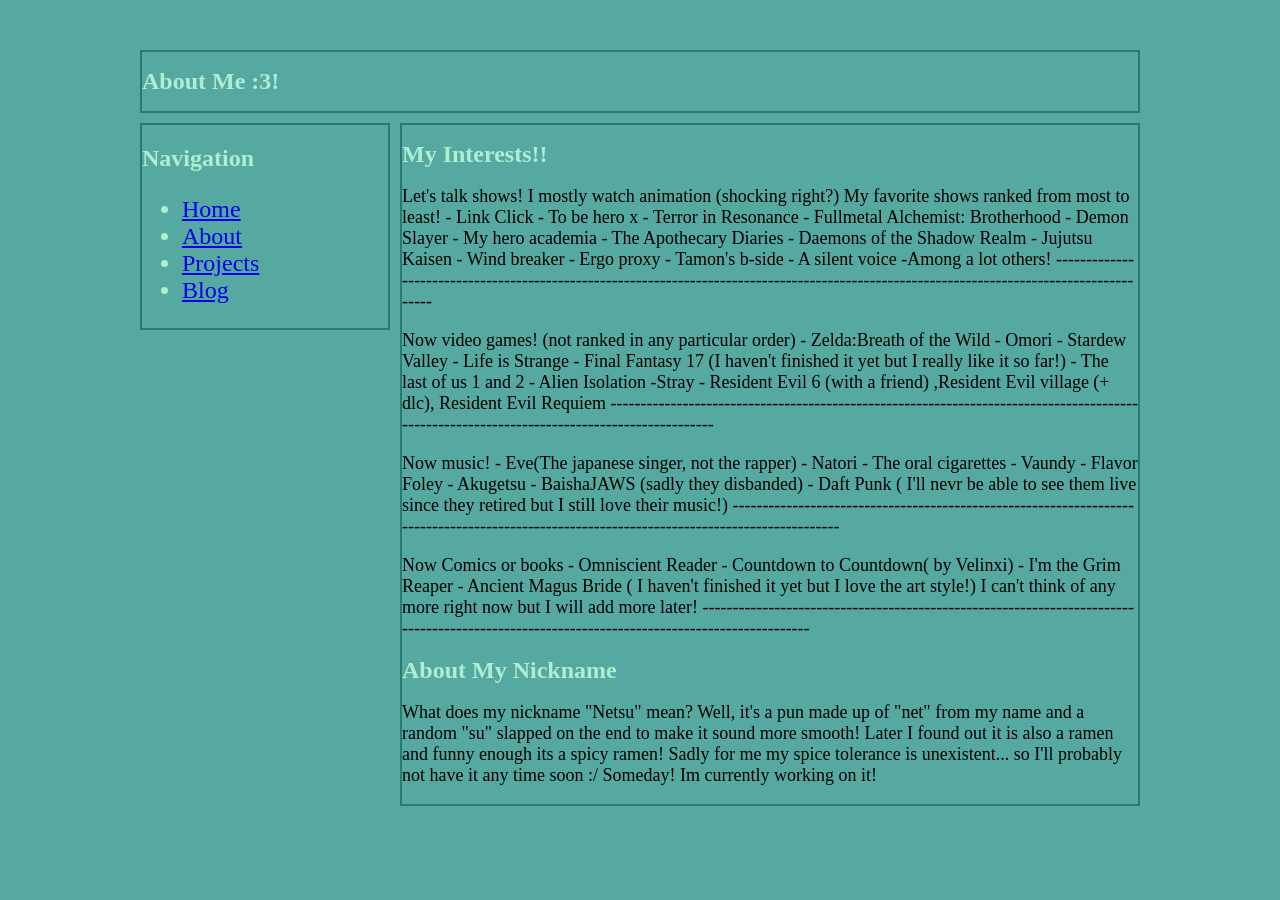
<file: about.html>
<!DOCTYPE html>
<html>
    <head>
        <title>About</title>
         <link rel="stylesheet" href="style.css">
    </head>


    <body>
        
        <div class="box">

            <header><h1>About Me :3!</h1></header>

            <nav>
                <h2>Navigation</h2>
                <ul>
                    <li><a href="index.html">Home</a></li>
                    <li><a href="about.html">About</a></li>
                    <li><a href="projects.html">Projects</a></li>
                    <li><a href="blog.html">Blog</a></li>
                </ul>
            </nav>

            <main><h1>My Interests!!</h1>
            <p>
                Let's talk shows! I mostly watch animation (shocking right?) My favorite shows ranked from most to least!
                - Link Click
                - To be hero x
                - Terror in Resonance
                - Fullmetal Alchemist: Brotherhood
                - Demon Slayer
                - My hero academia
                - The Apothecary Diaries
                - Daemons of the Shadow Realm
                - Jujutsu Kaisen
                - Wind breaker
                - Ergo proxy
                - Tamon's b-side
                - A silent voice
                -Among a lot others!
                --------------------------------------------------------------------------------------------------------------------------------------------
            </p>
            <p>
                Now video games! (not ranked in any particular order)
                - Zelda:Breath of the Wild
                - Omori
                - Stardew Valley
                - Life is Strange
                - Final Fantasy 17 (I haven't finished it yet but I really like it so far!)
                - The last of us 1 and 2
                - Alien Isolation
                -Stray
                - Resident Evil 6 (with a friend) ,Resident Evil village (+ dlc), Resident Evil Requiem
                --------------------------------------------------------------------------------------------------------------------------------------------
            </p>    
            <p>
                Now music! 
                - Eve(The japanese singer, not the rapper)
                - Natori
                - The oral cigarettes
                - Vaundy
                - Flavor Foley
                - Akugetsu
                - BaishaJAWS (sadly they disbanded)
                - Daft Punk ( I'll nevr be able to see them live since they retired but I still love their music!)
                --------------------------------------------------------------------------------------------------------------------------------------------
            </p>
            <p>
                Now Comics or books
                - Omniscient Reader
                - Countdown to Countdown( by Velinxi)
                - I'm the Grim Reaper
                - Ancient Magus Bride ( I haven't finished it yet but I love the art style!)
                I can't think of any more right now but I will add more later!
                --------------------------------------------------------------------------------------------------------------------------------------------
            </p>
             <h1>About My Nickname</h1>  
             <p>
                What does my nickname "Netsu" mean? Well, it's a pun made up of "net" from my name and a random "su" slapped on the end to make it sound more smooth! 
                Later I found out it is also a ramen and funny enough its a spicy ramen! 
                Sadly for me my spice tolerance is unexistent... so I'll probably not have it any time soon :/ Someday!
                Im currently working on it!</p>
             </p>
             

            </main>

        </div>

    </body>

</html>
</file>
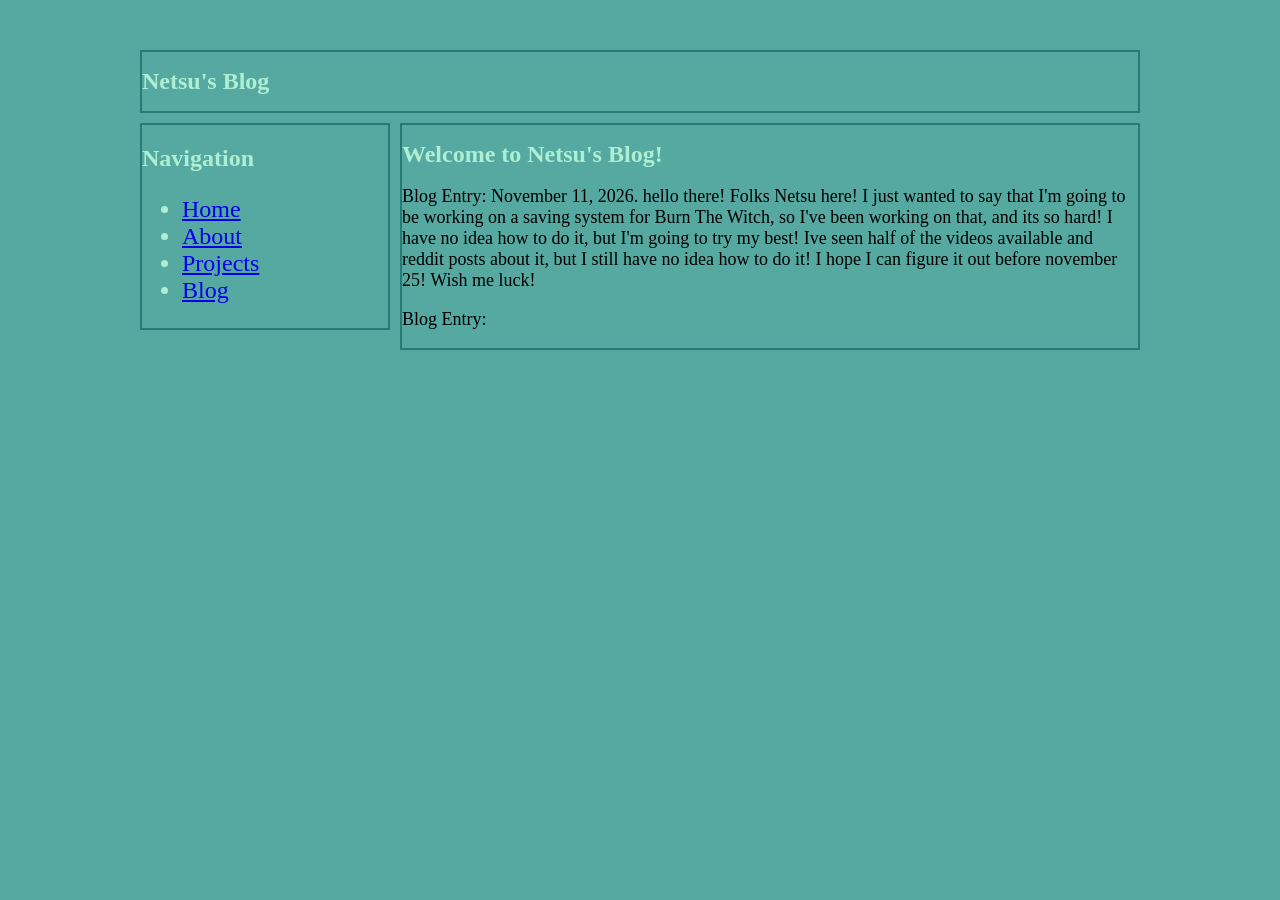
<file: blog.html>
<!DOCTYPE html>
<html>
      <head>
        <title>Netsu's Blog</title>
         <link rel="stylesheet" href="style.css">
    </head>

    <body>
        
        <div class="box">

            <header><h1>Netsu's Blog</h1></header>

            <nav>
                <h2>Navigation</h2>
                <ul>
                    <li><a href="index.html">Home</a></li>
                    <li><a href="about.html">About</a></li>
                    <li><a href="projects.html">Projects</a></li>
                    <li><a href="blog.html">Blog</a></li>
                </ul>
               
            </nav>

            <main><h1>Welcome to Netsu's Blog!</h1>
            <p>Blog Entry:
                November 11, 2026.
                hello there! Folks Netsu here! I just wanted to say that I'm going to be working on a saving system for Burn The Witch, 
                so I've been working on that, and its so hard! I have no idea how to do it, 
                but I'm going to try my best! Ive seen half of the videos available and reddit posts about it, 
                but I still have no idea how to do it! I hope I can figure it out before november 25!
                Wish me luck!
            </p>
            <p>
                Blog Entry:
            </p>
            </main>

        </div>

    </body>

</html>
</file>
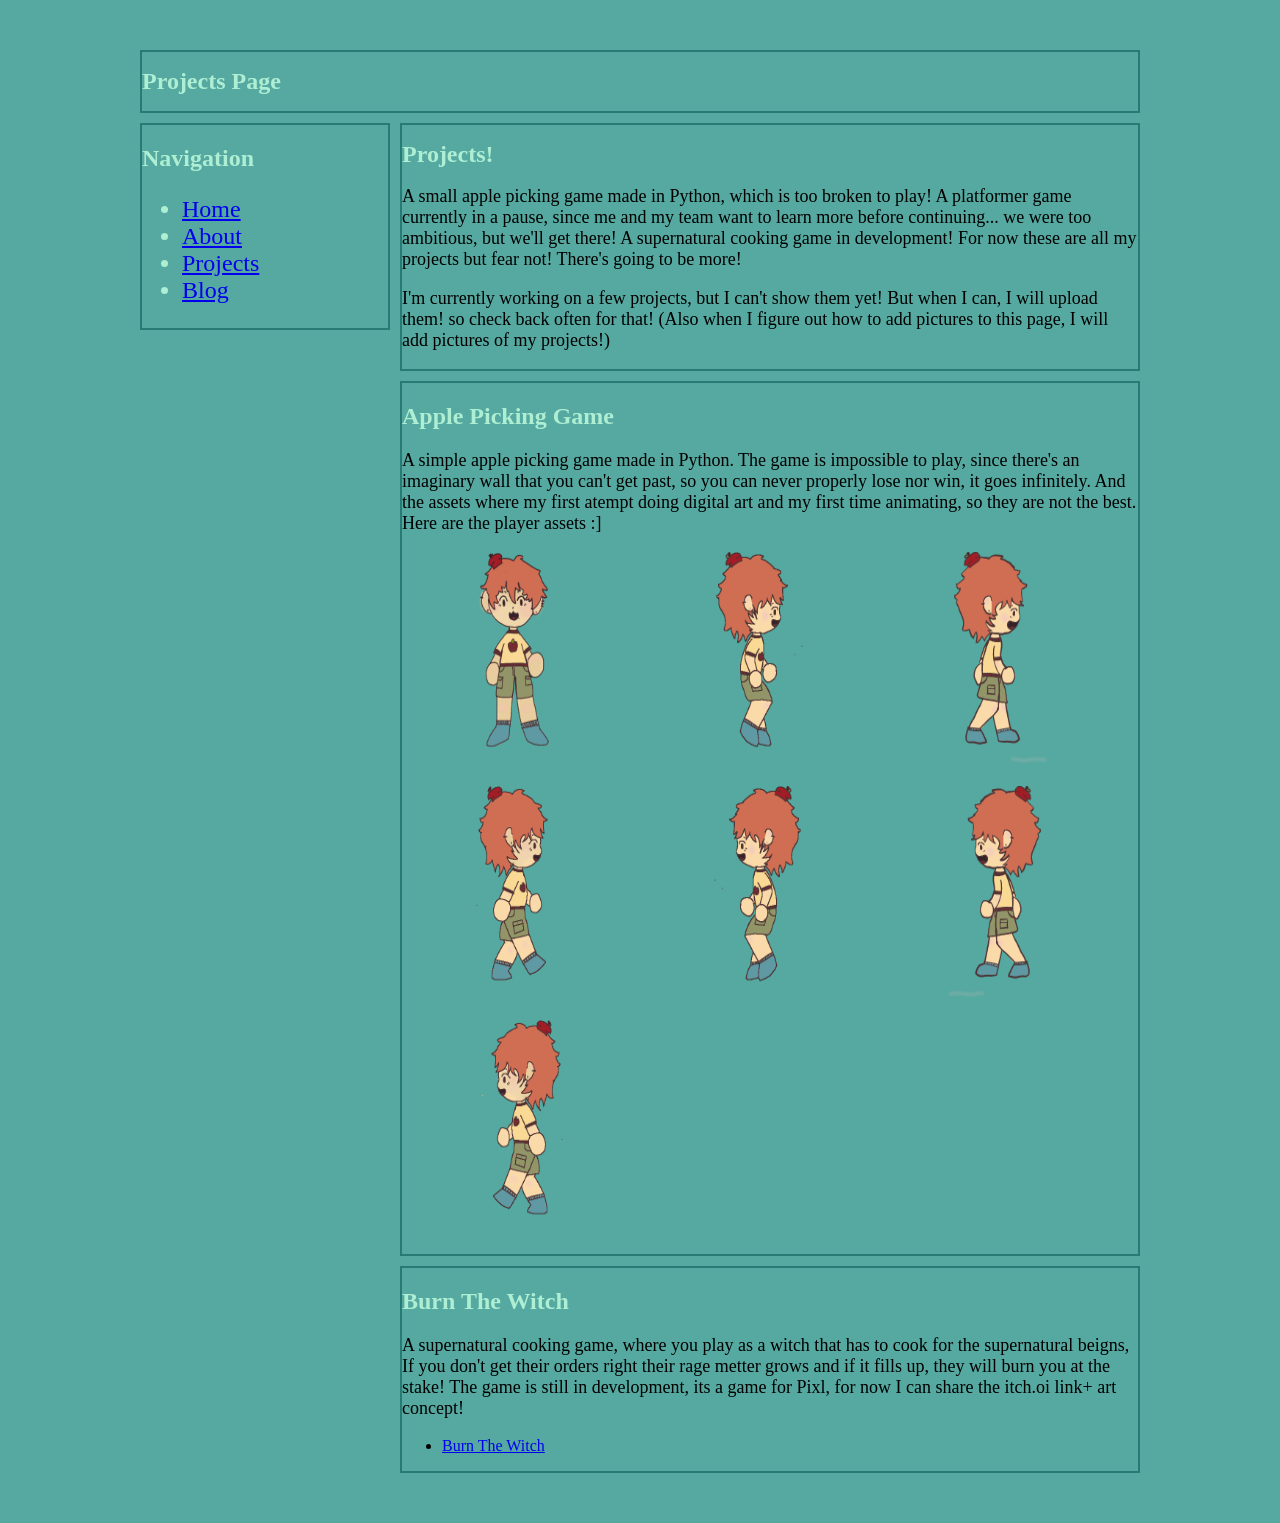
<file: projects.html>
<!DOCTYPE html>
<html>
    <head>
        <title>About Me :3</title>
        <link rel="stylesheet" href="style.css">
    </head>


    <body>
        
        <div class="box">

            <header><h1>Projects Page</h1></header>

            <nav>
                <h2>Navigation</h2>
                <ul>
                    <li><a href="index.html">Home</a></li>
                    <li><a href="about.html">About</a></li>
                    <li><a href="projects.html">Projects</a></li>
                    <li><a href="blog.html">Blog</a></li>
                </ul>
            </nav>

            <main><h1>Projects!</h1>
            <p>A small apple picking game made in Python, which is too broken to play!
            A platformer game currently in a pause, since me and my team want to learn more before continuing...
             we were too ambitious, but we'll get there! A supernatural cooking game in development!
             For now these are all my projects but fear not! There's going to be more!
            </p>
            <p>
                I'm currently working on a few projects, but I can't show them yet! But when I can, I will upload them!
                so check back often for that! (Also when I figure out how to add pictures to this page, I will add pictures of my projects!)
            </p>
            </main>

             <footer><h2>Apple Picking Game</h2>
                <p>
                    A simple apple picking game made in Python. The game is impossible to play, since there's an imaginary wall that you can't get past, so you can never properly lose nor win, it goes infinitely.
                    And the assets where my first atempt doing digital art and my first time animating, so they are not the best. Here are the player assets :]
                </p>
                <img src="project_pictures/Standing.png" width="235" height="230">
                <img src="project_pictures/R1.png" width="235" height="230">
                <img src="project_pictures/R2.png" width="235" height="230">
                <img src="project_pictures/R3.png" width="235" height="230">
                <img src="project_pictures/L1.png" width="235" height="230">
                <img src="project_pictures/L2.png" width="235" height="230">
                <img src="project_pictures/L3.png" width="235" height="230">

            </footer>

            <footer2><h2>Burn The Witch</h2>
                <p>
                    A supernatural cooking game, where you play as a witch that has to cook for the supernatural beigns, 
                    If you don't get their orders right their rage metter grows and if it fills up, 
                    they will burn you at the stake! The game is still in development, 
                    its a game for Pixl, for now I can share the itch.oi link+ art concept!
                </p>
                <ul>
                    <li><a href="https://xorphic.itch.io/burnthewitch">Burn The Witch</a></li>
                </ul>
            </footer2>

        </div>

    </body>

</html>
</file>
<file: style.css>
.box{
        max-width: 1000px;
        margin: 50px auto;
        display: grid;
        grid-gap: 10px;
        grid-template-columns: 250px auto;
    }
    header,nav,main,footer,footer2{ 
        border: #287A74 2px solid;
    }
    header{
        grid-column: 1/4;
        grid-row: 1/2;
    }
    nav{
        grid-column: 1/2;
        grid-row: 2/2;
        height: max-content;
    }
    main{
        grid-column: 2/4;
        grid-row: 2/3;
        height: max-content;
    }
    footer{
        grid-column: 2/4;
        grid-row: 3/4;
    
    }
    footer2{
        grid-column: 2/4;
        grid-row: 4/5;
    }
    body {
  background-color: #55A9A0;
    }
    h2,h1,nav{
        color: #AEEED3;
        font-size:x-large
    }
    p{
        font-size: large;
    }
</file>
